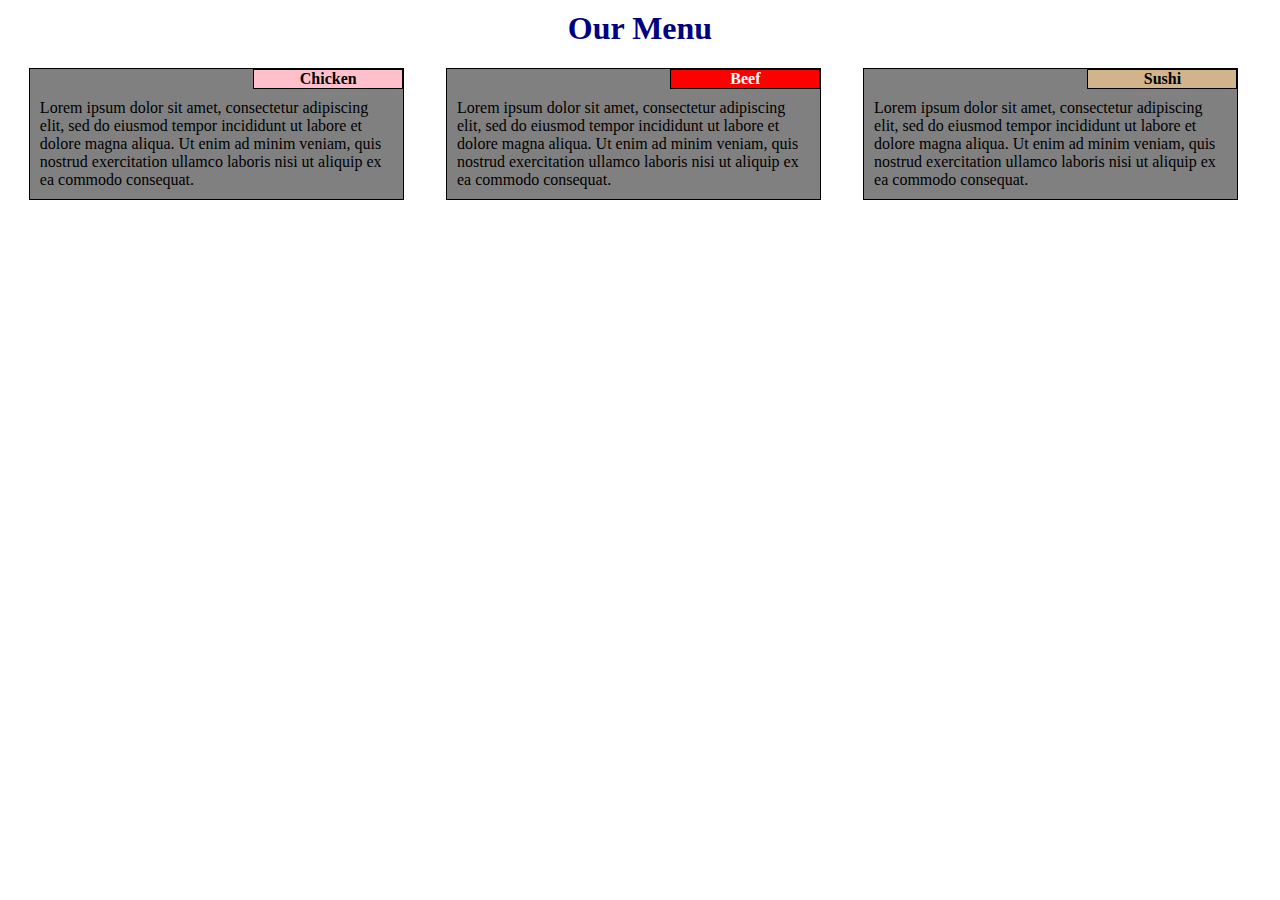
<file: module2_solution/index.html>
<!DOCTYPE html>
<html>
<head>
<meta charset="utf-8">
<meta name="viewport" content="width=device-width, initial-scale=1">
<title>Module2_Assignment</title>
<link rel="stylesheet" href="mod2css.css">
</head>
<body>

<h1>Our Menu</h1>
<div class= "row">
<div class= "outerbox1"><div class= "box1">
	<div class= "inner_box" id= "Chicken">Chicken </div>
	<div class= "textBox">Lorem ipsum dolor sit amet, consectetur adipiscing elit, sed do eiusmod tempor incididunt ut labore et dolore magna aliqua. Ut enim ad minim veniam, quis nostrud exercitation ullamco laboris nisi ut aliquip ex ea commodo consequat.</div>
</div> </div>



<div class= "outerbox2"><div class= "box1">
	<div class= "inner_box" id= "Beef">Beef</div>
	<div class= "textBox">Lorem ipsum dolor sit amet, consectetur adipiscing elit, sed do eiusmod tempor incididunt ut labore et dolore magna aliqua. Ut enim ad minim veniam, quis nostrud exercitation ullamco laboris nisi ut aliquip ex ea commodo consequat. </div>
</div></div>


<div class= "outerbox3"><div class= "box1">
	<div class= "inner_box" id= "Sushi">Sushi</div>
	<div class= "textBox">Lorem ipsum dolor sit amet, consectetur adipiscing elit, sed do eiusmod tempor incididunt ut labore et dolore magna aliqua. Ut enim ad minim veniam, quis nostrud exercitation ullamco laboris nisi ut aliquip ex ea commodo consequat.</div>
</div></div>


</div>
</body>
</html>
</file>
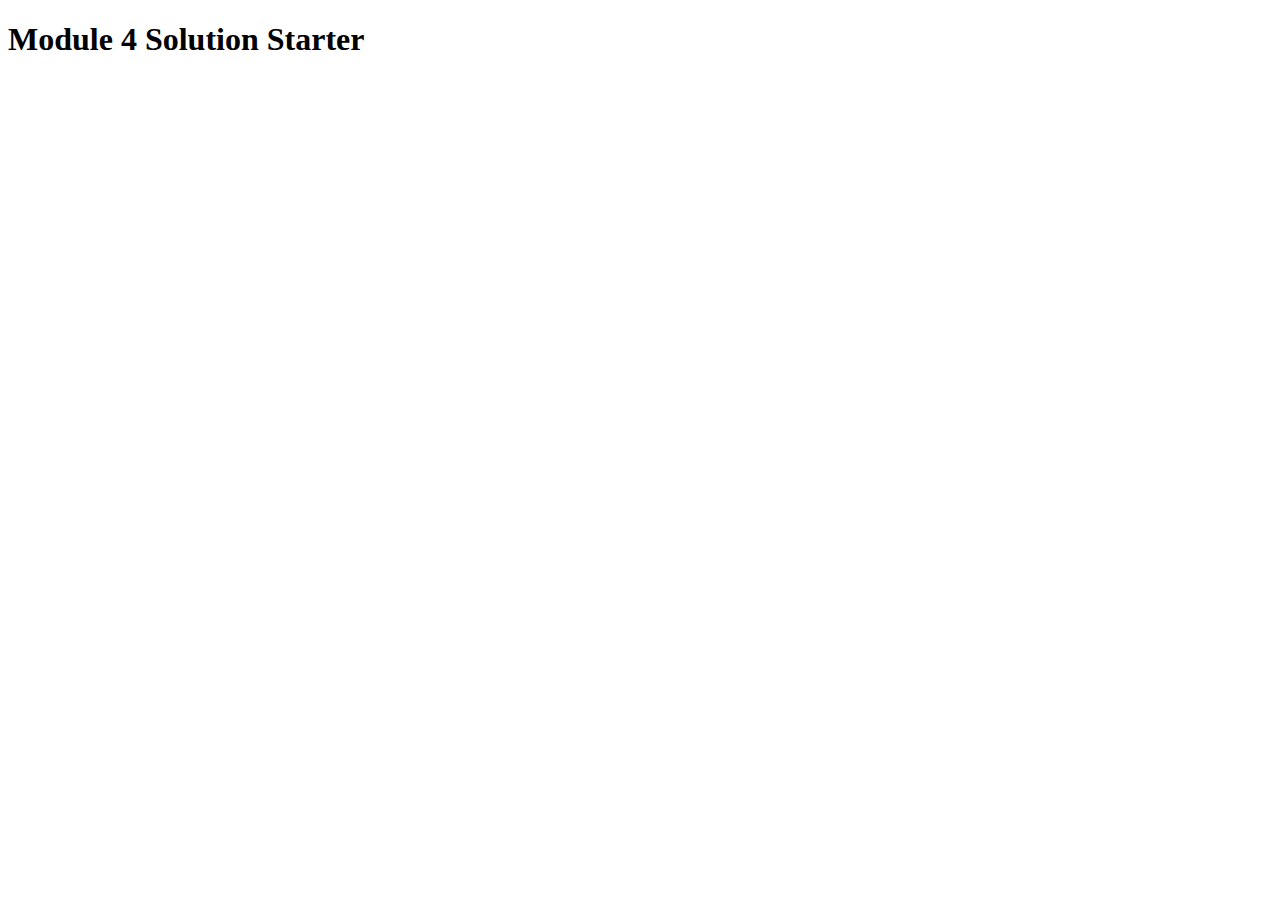
<file: module4_solution/harder/index.html>
<!DOCTYPE html>
<html>
<head>
  <meta charset="utf-8">
  <title>Module 4 Solution Starter</title>
  <script>
    var names = []; // DO NOT REMOVE
  </script>
  <script src="SpeakHello.js"></script>
  <script src="SpeakGoodBye.js"></script>
  <script src="script.js"></script>
</head>
<body>
  <h1>Module 4 Solution Starter</h1>
</body>
</html>
</file>
<file: module2_solution/mod2css.css>
* {box-sizing: border-box;
}
h1 {
  color: navy;
  margin-top: 10px;
  text-align: center;
}

.box1 {
	border: 1px black solid;
	width:90%;
	background-color: gray;
	margin-bottom:5px;
	margin-right:auto;
	margin-left:auto;
}

.inner_box{
	border: 1px black solid;
	width: 150px;
	position: relative top-right;
	text-align: center;
	float: right;
}
.textBox{
	margin-top: 20px;
	padding: 10px;
}

#Chicken{
	background-color: pink;
	font-weight: bold;
	color: black;
}

#Beef{
	background-color: red;
	font-weight: bold;
	color: white;
}
#Sushi{
	background-color:tan;
	font-weight: bold;
	color: black;
}
.row{
	width:100%;
}
@media (min-width: 992px){
	.outerbox1, .outerbox2, .outerbox3{
		width: 33%;
		float: left;
	}
}
@media(min-width: 768px) and (max-width: 991px){
	.outerbox1, .outerbox2{
		width:50%;
		float: left;

	}
	.outerbox3{
		width:100%;
		margin-top: 15px;
		float: left;
	}
}
</file>
